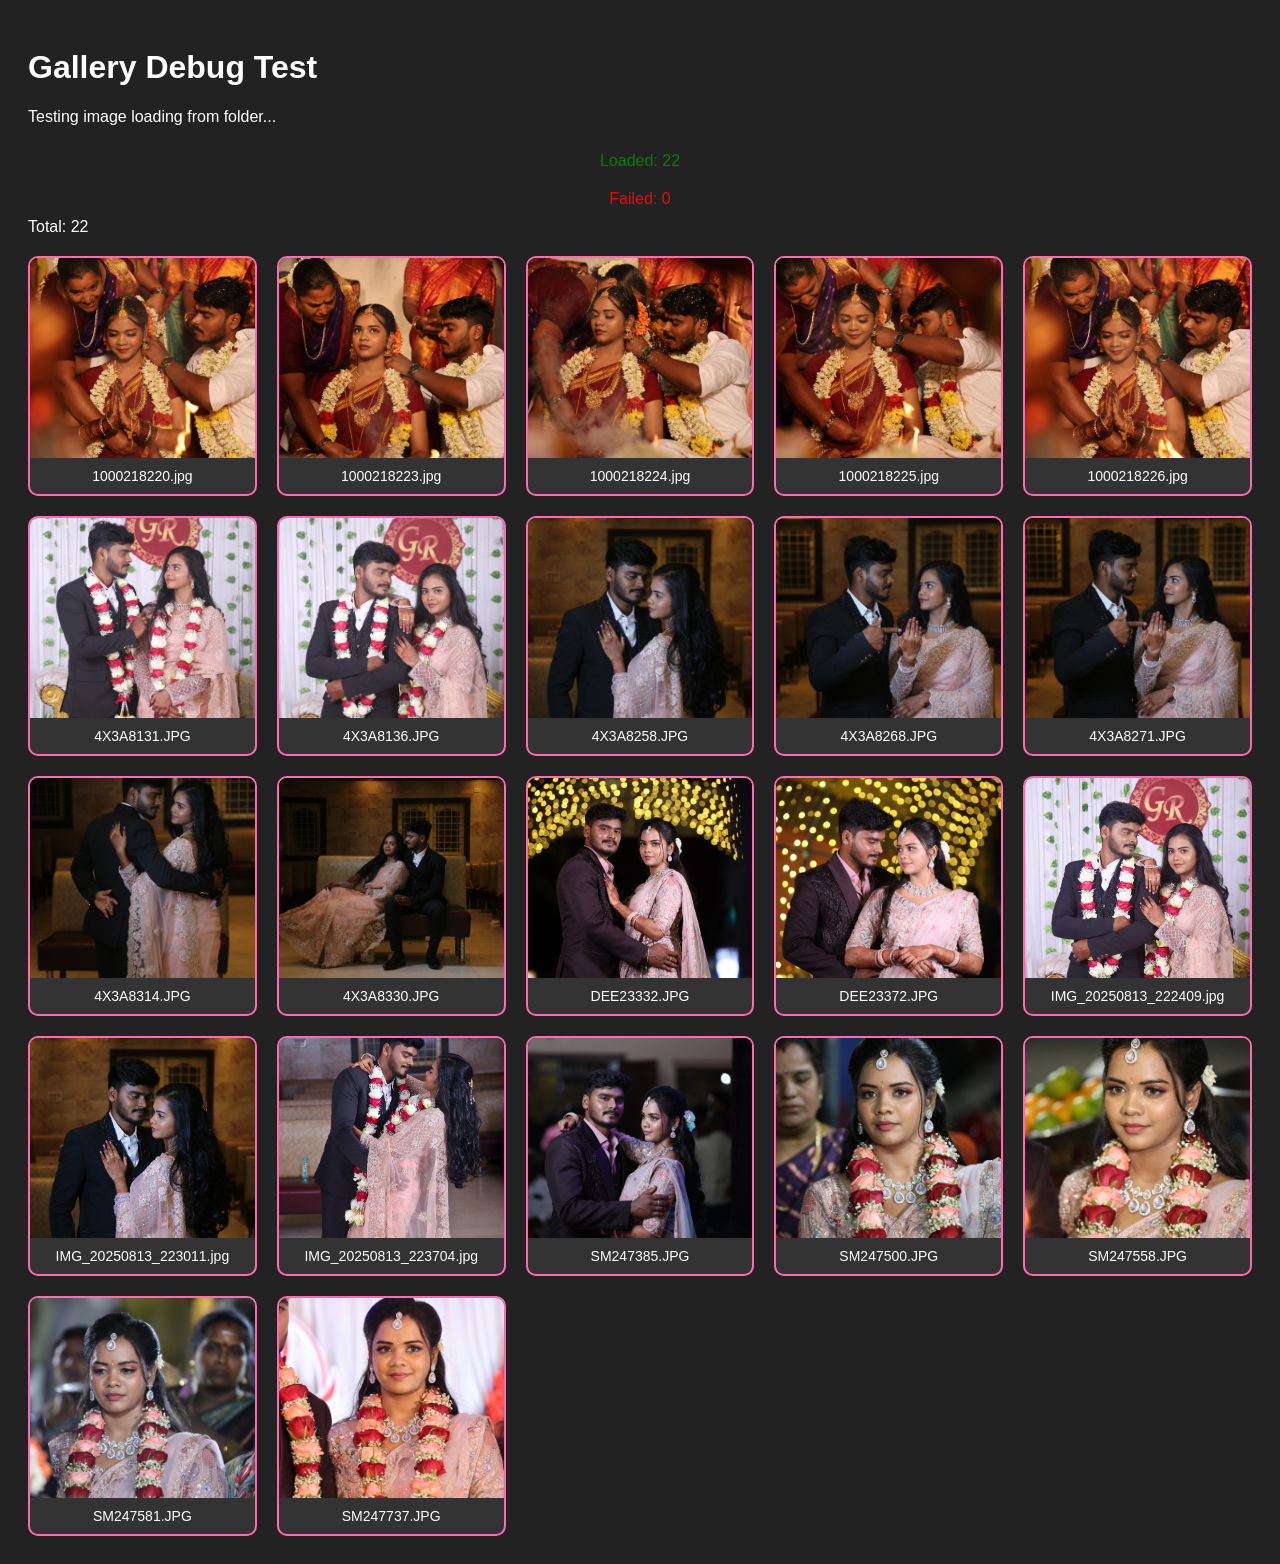
<file: gallery-test.html>
<!DOCTYPE html>
<html lang="en">
<head>
    <meta charset="UTF-8">
    <meta name="viewport" content="width=device-width, initial-scale=1.0">
    <title>Gallery Test</title>
    <style>
        body {
            font-family: Arial, sans-serif;
            padding: 20px;
            background: #222;
            color: white;
        }
        .gallery {
            display: grid;
            grid-template-columns: repeat(auto-fit, minmax(200px, 1fr));
            gap: 20px;
            margin-top: 20px;
        }
        .photo {
            border: 2px solid #ff69b4;
            border-radius: 10px;
            overflow: hidden;
            background: #333;
        }
        .photo img {
            width: 100%;
            height: 200px;
            object-fit: cover;
            display: block;
        }
        .photo-info {
            padding: 10px;
            text-align: center;
            font-size: 14px;
        }
        .error {
            color: red;
            padding: 10px;
            text-align: center;
        }
        .success {
            color: green;
            padding: 10px;
            text-align: center;
        }
    </style>
</head>
<body>
    <h1>Gallery Debug Test</h1>
    <p>Testing image loading from folder...</p>
    
    <div id="status"></div>
    <div class="gallery" id="gallery"></div>

    <script>
        const photos = [
            '1000218220.jpg', '1000218223.jpg', '1000218224.jpg', '1000218225.jpg', '1000218226.jpg',
            '4X3A8131.JPG', '4X3A8136.JPG', '4X3A8258.JPG', '4X3A8268.JPG', '4X3A8271.JPG',
            '4X3A8314.JPG', '4X3A8330.JPG', 'DEE23332.JPG', 'DEE23372.JPG',
            'IMG_20250813_222409.jpg', 'IMG_20250813_223011.jpg', 'IMG_20250813_223704.jpg',
            'SM247385.JPG', 'SM247500.JPG', 'SM247558.JPG', 'SM247581.JPG', 'SM247737.JPG'
        ];

        const gallery = document.getElementById('gallery');
        const status = document.getElementById('status');
        let loadedCount = 0;
        let errorCount = 0;

        function updateStatus() {
            status.innerHTML = `
                <div class="success">Loaded: ${loadedCount}</div>
                <div class="error">Failed: ${errorCount}</div>
                <div>Total: ${photos.length}</div>
            `;
        }

        photos.forEach((photo, index) => {
            const photoDiv = document.createElement('div');
            photoDiv.className = 'photo';
            
            const img = document.createElement('img');
            img.src = photo;
            img.alt = `Photo ${index + 1}`;
            
            img.onload = function() {
                loadedCount++;
                updateStatus();
                console.log('✅ Loaded:', photo);
            };
            
            img.onerror = function() {
                errorCount++;
                updateStatus();
                console.log('❌ Failed:', photo);
                photoDiv.innerHTML = `<div class="error">Failed to load: ${photo}</div>`;
            };
            
            const info = document.createElement('div');
            info.className = 'photo-info';
            info.textContent = photo;
            
            photoDiv.appendChild(img);
            photoDiv.appendChild(info);
            gallery.appendChild(photoDiv);
        });

        updateStatus();
    </script>
</body>
</html>
</file>
